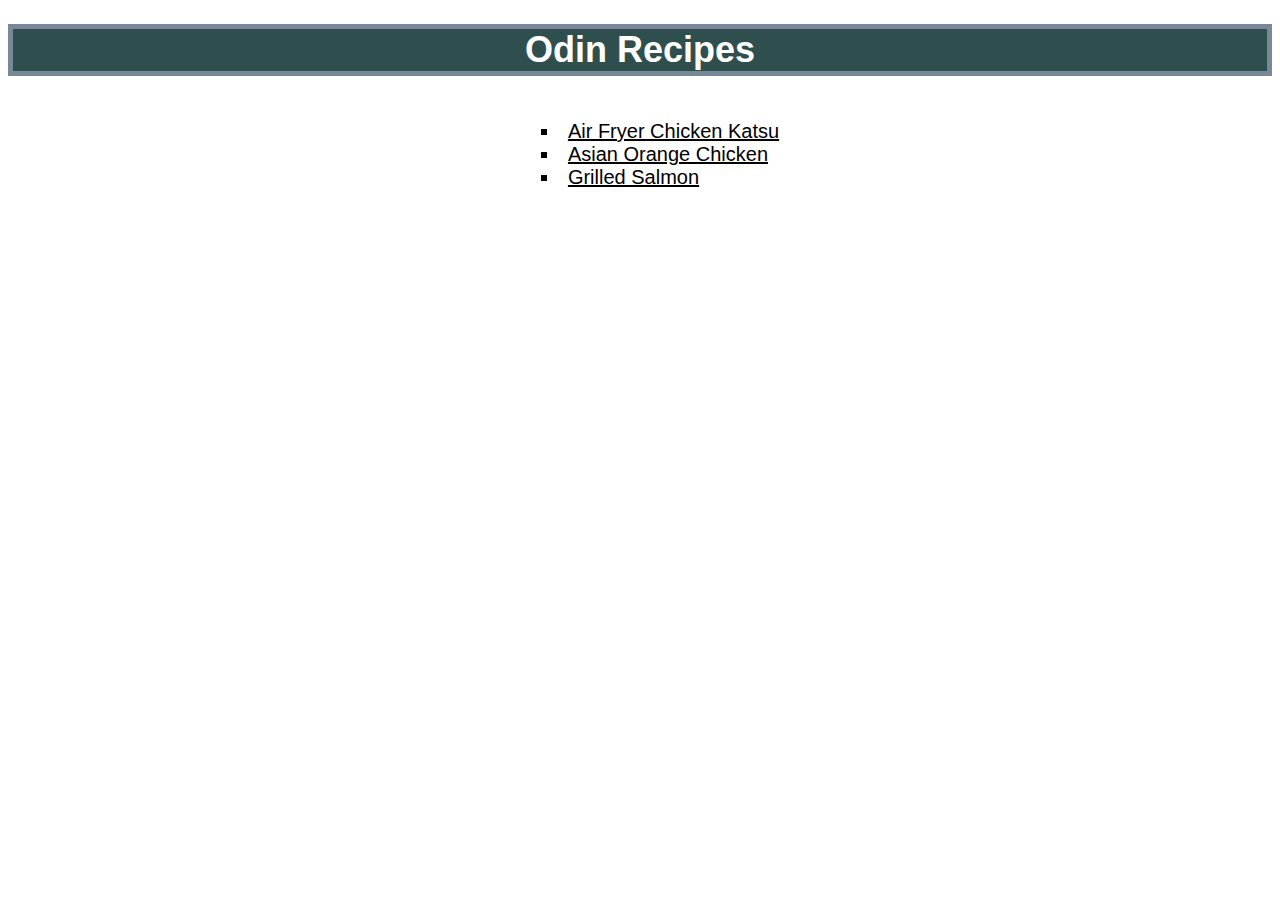
<file: index.html>
<!DOCTYPE html>

<html lang="en">
    <head>
        <meta charset="UTF-8">
        <title>Odin Recipes</title>
        <link rel="stylesheet" href="./style.css">       
    </head>

    <body>
        <h1>Odin Recipes</h1>
        <div id="recipes-list">
            <ul>
                <li><a href="./recipes/air-fryer-chicken-katsu.html">Air Fryer Chicken Katsu</a></li>
                <li><a href="./recipes/asian-orange-chicken.html">Asian Orange Chicken</a></li>
                <li><a href="./recipes/grilled-salmon.html">Grilled Salmon</a></li>
            </ul>
        </div>
    </body>
</html>
</file>
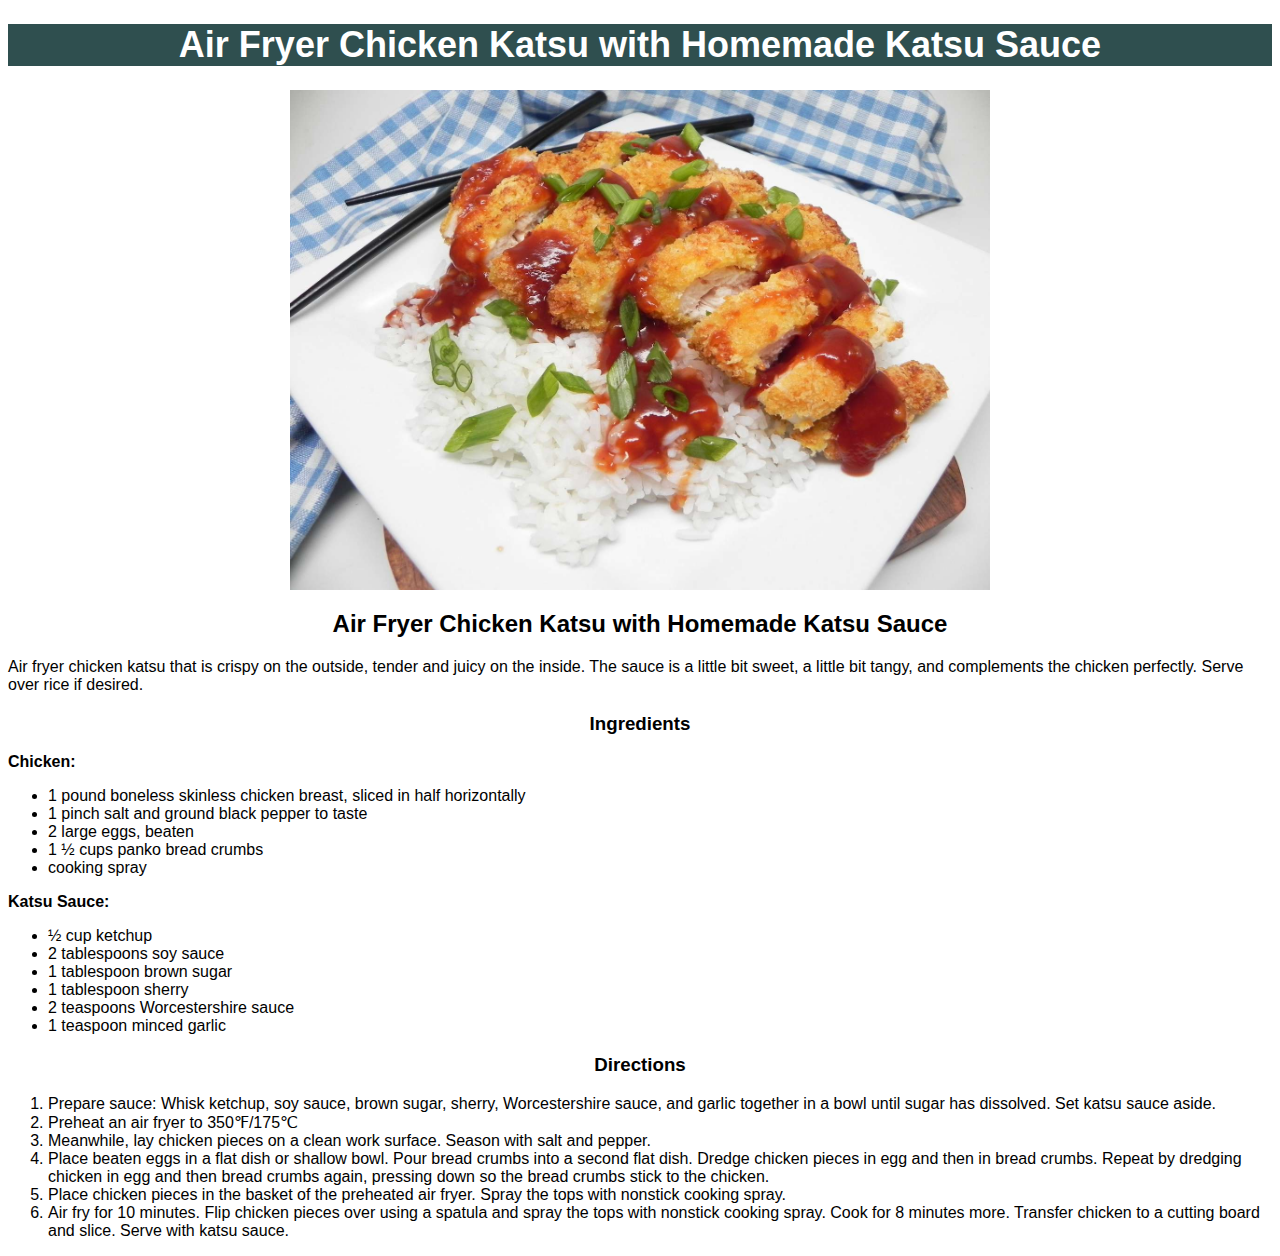
<file: recipes/air-fryer-chicken-katsu.html>
<!DOCTYPE html>

<html>
    <head>
        <meta charset="UTF-8">
        <title>Air Fryer Chicken Katsu</title>
        <link rel="stylesheet" href="../recipes/style.css">
    </head>

    <body>
        <h1>Air Fryer Chicken Katsu with Homemade Katsu Sauce</h1>

        <img src="../img/air-fryer-chicken-katsu.jpeg" alt="Air fryer chicken katsu meal" height="500" width="700" class="center">

        <h2>Air Fryer Chicken Katsu with Homemade Katsu Sauce</h2>
        <p>Air fryer chicken katsu that is crispy on the outside, tender and juicy on the inside. The sauce is a little bit sweet, a little bit tangy, and complements the chicken perfectly. Serve over rice if desired.</p>
    
        <h3>Ingredients</h3>
        <strong>Chicken:</strong>
            <ul>
                <li>1 pound boneless skinless chicken breast, sliced in half horizontally</li>
                <li>1 pinch salt and ground black pepper to taste</li>
                <li>2 large eggs, beaten</li>
                <li>1 &#189; cups panko bread crumbs</li>
                <li>cooking spray</li>
            </ul>
        <strong>Katsu Sauce:</strong>
            <ul>
                <li>&#189; cup ketchup</li>
                <li>2 tablespoons soy sauce</li>
                <li>1 tablespoon brown sugar</li>
                <li>1 tablespoon sherry</li>
                <li>2 teaspoons Worcestershire sauce</li>
                <li>1 teaspoon minced garlic</li>
            </ul>
        
        <h3>Directions</h3>
            <ol>
                <li>Prepare sauce: Whisk ketchup, soy sauce, brown sugar, sherry, Worcestershire sauce, and garlic together in a bowl until sugar has dissolved. Set katsu sauce aside.</li>
                <li>Preheat an air fryer to 350&#8457;/175&#8451;</li>
                <li>Meanwhile, lay chicken pieces on a clean work surface. Season with salt and pepper.</li>
                <li>Place beaten eggs in a flat dish or shallow bowl. Pour bread crumbs into a second flat dish. Dredge chicken pieces in egg and then in bread crumbs. Repeat by dredging chicken in egg and then bread crumbs again, pressing down so the bread crumbs stick to the chicken.</li>
                <li>Place chicken pieces in the basket of the preheated air fryer. Spray the tops with nonstick cooking spray.</li>
                <li>Air fry for 10 minutes. Flip chicken pieces over using a spatula and spray the tops with nonstick cooking spray. Cook for 8 minutes more. Transfer chicken to a cutting board and slice. Serve with katsu sauce.</li>
            </ol>

    </body>
</html>
</file>
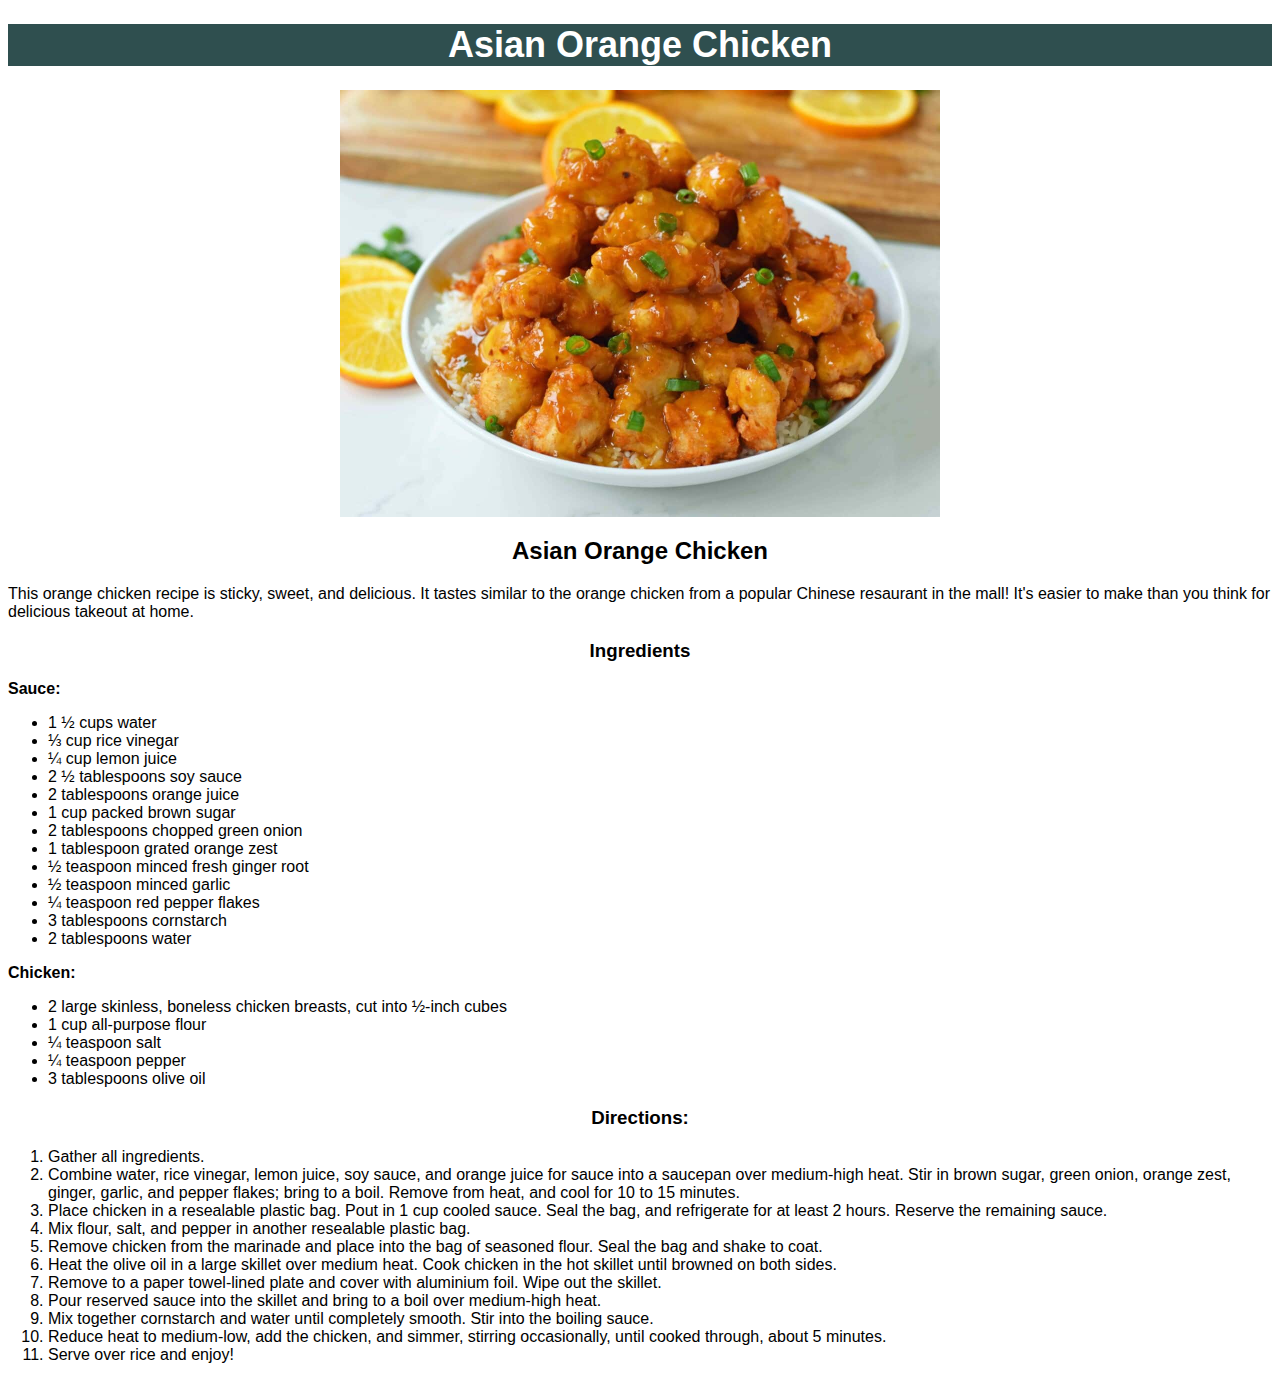
<file: recipes/asian-orange-chicken.html>
<!DOCTYPE html>

<html>
    <head>
        <meta charset="UTF-8">
        <title>Asian Orange Chicken</title>
        <link rel="stylesheet" href="../recipes/style.css">
    </head>

    <body>
        <h1>Asian Orange Chicken</h1>
        <img src="../img/asian-orange-chicken.jpg" alt="Asian orange chicken on rice" height="427" width="600" class="center">
        <h2>Asian Orange Chicken</h2>
        <p>This orange chicken recipe is sticky, sweet, and delicious. It tastes similar to the orange chicken from a popular Chinese resaurant in the mall! It's easier to make than you think for delicious takeout at home.</p>

        <h3>Ingredients</h3>
        <strong>Sauce:</strong>
            <ul>
                <li>1 &#189 cups water</li>
                <li>&frac13; cup rice vinegar</li>
                <li>&frac14; cup lemon juice</li>
                <li>2 &#189 tablespoons soy sauce</li>
                <li>2 tablespoons orange juice</li>
                <li>1 cup packed brown sugar</li>
                <li>2 tablespoons chopped green onion</li>
                <li>1 tablespoon grated orange zest</li>
                <li>&#189 teaspoon minced fresh ginger root</li>
                <li>&#189 teaspoon minced garlic</li>
                <li>&frac14; teaspoon red pepper flakes</li>
                <li>3 tablespoons cornstarch</li>
                <li>2 tablespoons water</li>
            </ul>
        <strong>Chicken:</strong>
            <ul>
                <li>2 large skinless, boneless chicken breasts, cut into &#189-inch cubes</li>
                <li>1 cup all-purpose flour</li>
                <li>&frac14; teaspoon salt</li>
                <li>&frac14; teaspoon pepper</li>
                <li>3 tablespoons olive oil</li>
            </ul>

        <h3>Directions:</h3>
            <ol>
                <li>Gather all ingredients.</li>
                <li>Combine water, rice vinegar, lemon juice, soy sauce, and orange juice for sauce into a saucepan over medium-high heat. Stir in brown sugar, green onion, orange zest, ginger, garlic, and pepper flakes; bring to a boil. Remove from heat, and cool for 10 to 15 minutes.</li>
                <li>Place chicken in a resealable plastic bag. Pout in 1 cup cooled sauce. Seal the bag, and refrigerate for at least 2 hours. Reserve the remaining sauce.</li>
                <li>Mix flour, salt, and pepper in another resealable plastic bag.</li>
                <li>Remove chicken from the marinade and place into the bag of seasoned flour. Seal the bag and shake to coat.</li>
                <li>Heat the olive oil in a large skillet over medium heat. Cook chicken in the hot skillet until browned on both sides.</li>
                <li>Remove to a paper towel-lined plate and cover with aluminium foil. Wipe out the skillet.</li>
                <li>Pour reserved sauce into the skillet and bring to a boil over medium-high heat.</li>
                <li>Mix together cornstarch and water until completely smooth. Stir into the boiling sauce.</li>
                <li>Reduce heat to medium-low, add the chicken, and simmer, stirring occasionally, until cooked through, about 5 minutes.</li>
                <li>Serve over rice and enjoy!</li>
            </ol>

    </body>
</html>
</file>
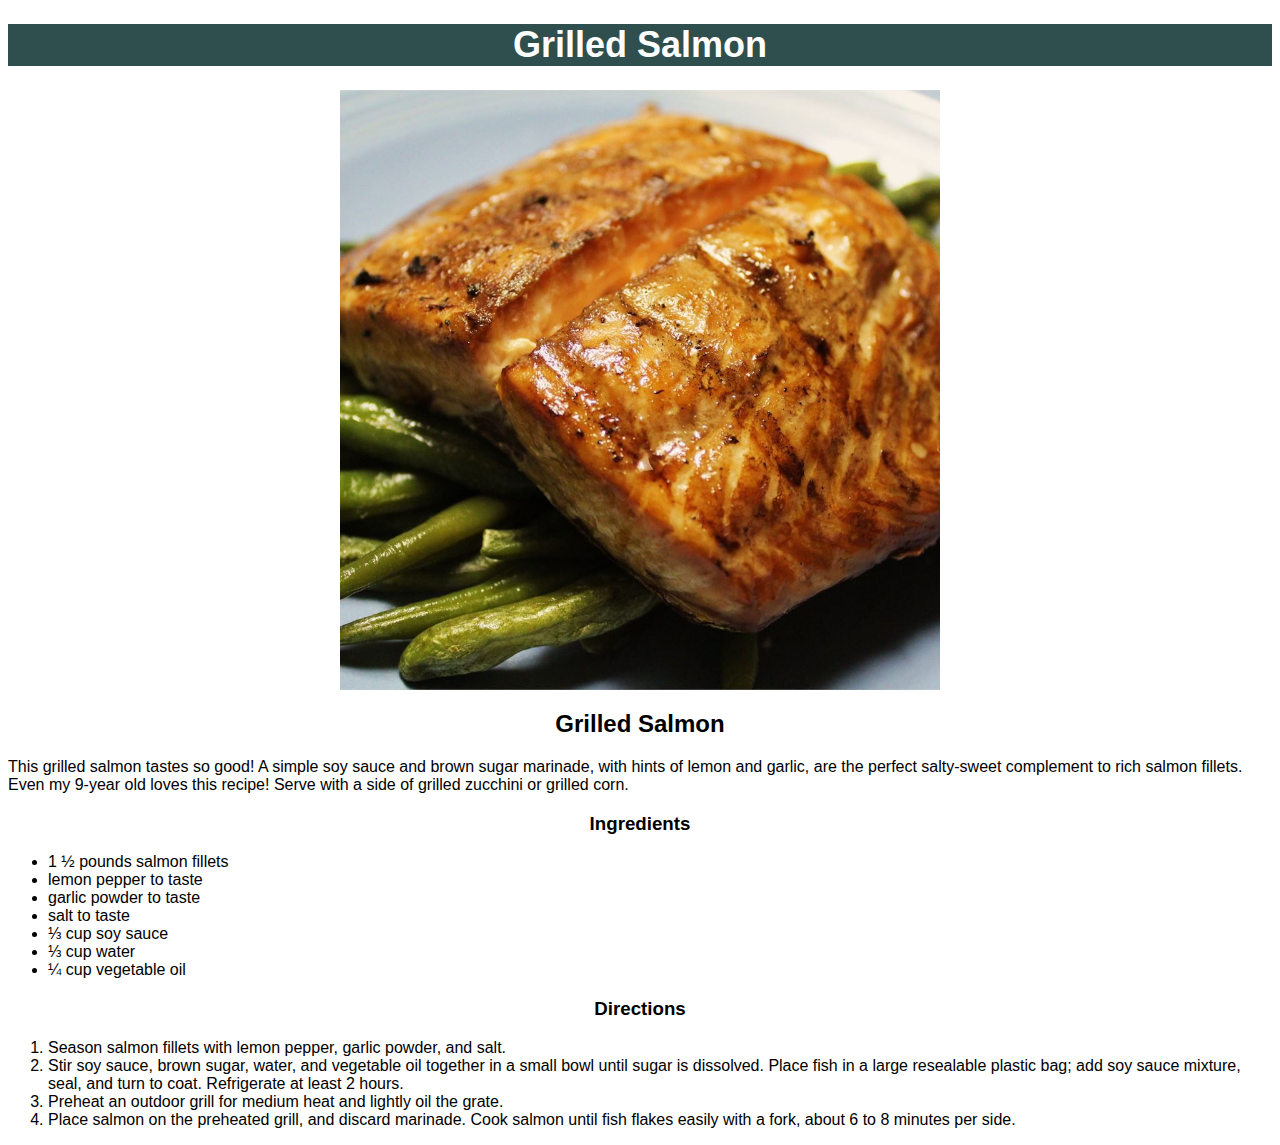
<file: recipes/grilled-salmon.html>
<!DOCTYPE html>

<html>
    <head>
        <meta charset="UTF-8">
        <title>Grilled Salmon</title>
        <link rel="stylesheet" href="../recipes/style.css">
    </head>

    <body>
        <h1>Grilled Salmon</h1>
        <img src="../img/grilled-salmon.jpg" alt="Grilled salmon with vegetables" height="600" width="600" class="center">
        <h2>Grilled Salmon</h2>
        <p>This grilled salmon tastes so good! A simple soy sauce and brown sugar marinade, with hints of lemon and garlic, are the perfect salty-sweet complement to rich salmon fillets. Even my 9-year old loves this recipe! Serve with a side of grilled zucchini or grilled corn.</p>
    
        <h3>Ingredients</h3>
            <ul>
                <li>1 &#189 pounds salmon fillets</li>
                <li>lemon pepper to taste</li>
                <li>garlic powder to taste</li>
                <li>salt to taste</li>
                <li>&frac13; cup soy sauce</li>
                <li>&frac13; cup water</li>
                <li>&frac14; cup vegetable oil</li>
            </ul>
        
        <h3>Directions</h3>
            <ol>
                <li>Season salmon fillets with lemon pepper, garlic powder, and salt.</li>
                <li>Stir soy sauce, brown sugar, water, and vegetable oil together in a small bowl until sugar is dissolved. Place fish in a large resealable plastic bag; add soy sauce mixture, seal, and turn to coat. Refrigerate at least 2 hours.</li>
                <li>Preheat an outdoor grill for medium heat and lightly oil the grate.</li>
                <li>Place salmon on the preheated grill, and discard marinade. Cook salmon until fish flakes easily with a fork, about 6 to 8 minutes per side.</li>
            </ol>
    </body>
</html>
</file>
<file: style.css>
* {
    box-sizing: border-box;
}

body {
    font-family: Verdana, Geneva, Tahoma, sans-serif;
}

h1 {
    font-size: 36px;
    color: rgb(255, 255, 255);
    background-color: darkslategrey;
    text-align: center;
    border: 5px solid;
    border-color: lightslategray;
}

#recipes-list {
    text-align: center;
}

ul {
    font-size: 20px;
    text-align: left;
    list-style-type: square;
    list-style-position: inside;
    display: inline-block;
}

a:link {
    color: black;
}

a:hover {
    color: blue;
}

a:active {
    color: blueviolet;
}

a:visited {
    color: violet;
}
</file>
<file: recipes/style.css>
body {
    font-family: Verdana, Geneva, Tahoma, sans-serif;
}

h1 {
    font-size: 36px;
    color: rgb(255, 255, 255);
    background-color: darkslategrey;
    text-align: center;
    font-weight: 700;
}

.center {
    display: block;
    margin-left: auto;
    margin-right: auto;
}

h2, h3 {
    text-align: center;
}
</file>
